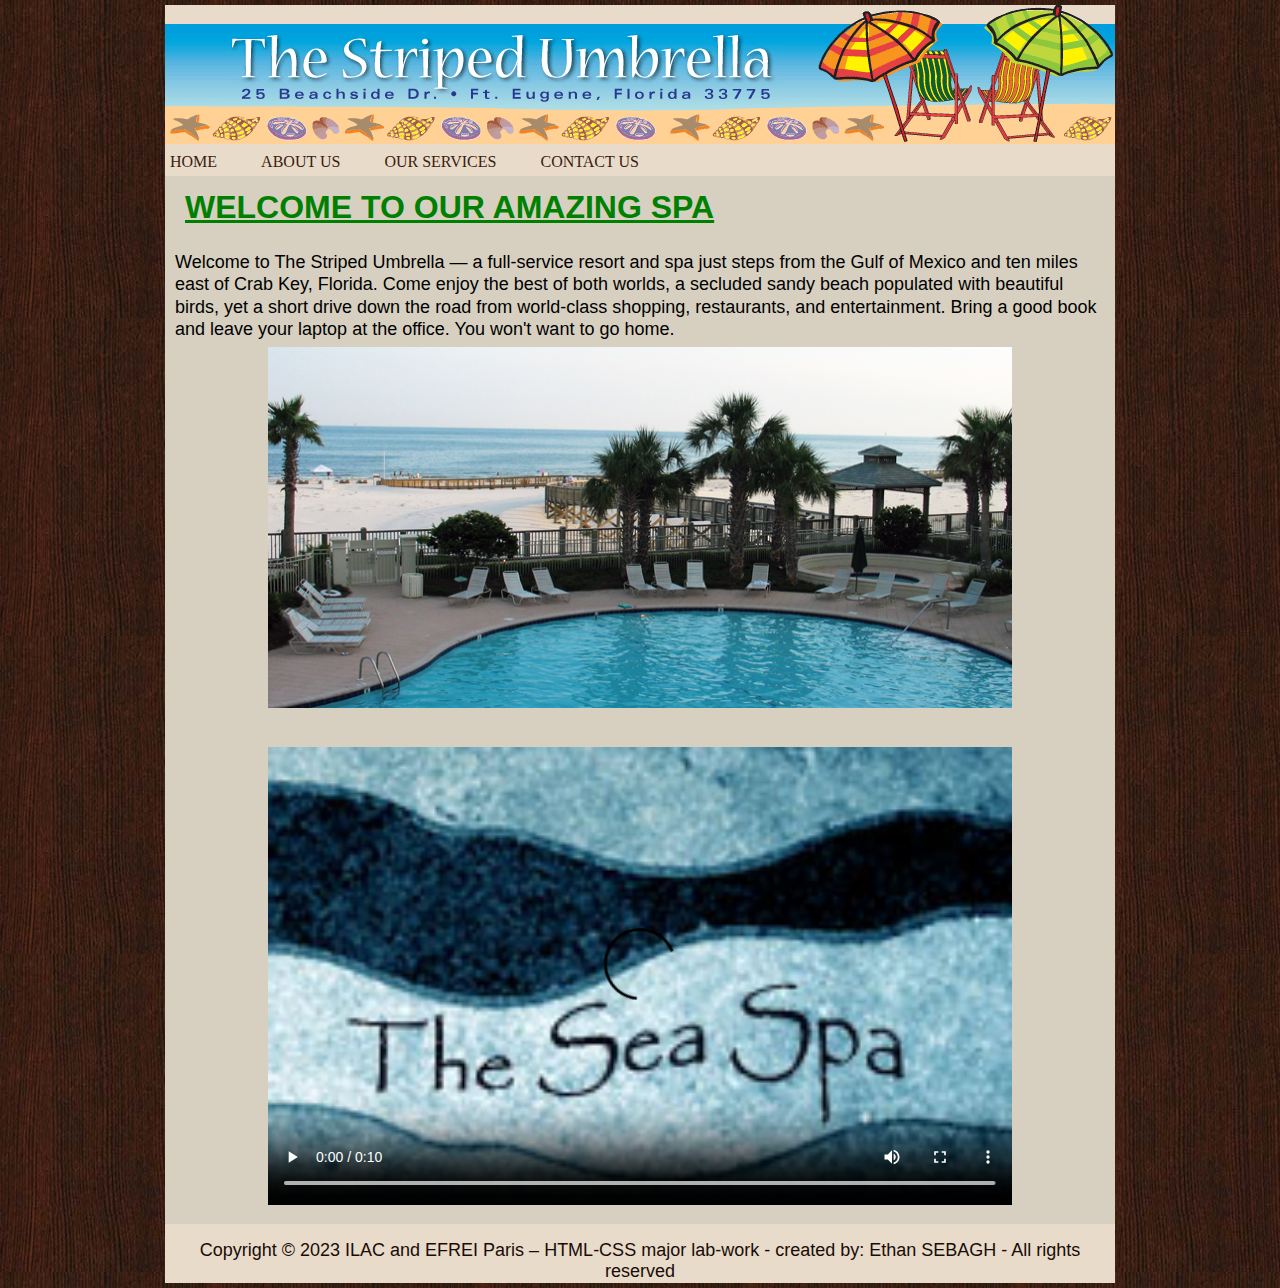
<file: index.html>
<!DOCTYPE html>
<html lang="en">
<head>
    <meta charset="UTF-8">
    <link rel= "stylesheet" href="css/style.css">
    <title>Home</title>
</head>
<body id="body">
<div class="container">
    <header>
        <img src="assets/images/su_banner.gif" alt="su_banner_img">
        <nav id="man-nav">
            <ul>
                <li><a href="index.html">Home</a></li>
                <li><a href="about.html">About Us</a></li>
                <li><a href="services.html">Our Services</a></li>
                <li><a href="contact.html">Contact Us</a></li>
            </ul>
        </nav>
    </header>

    <main class="content">
        <h2> Welcome To Our Amazing Spa </h2>
        <br>
        <p>
            Welcome to The Striped Umbrella — a full-service resort and spa just steps from the Gulf of Mexico and ten miles east
            of Crab Key, Florida. Come enjoy the best of both worlds, a secluded sandy beach populated with beautiful birds, yet a
            short drive down the road from world-class shopping, restaurants, and entertainment. Bring a good book and leave your
            laptop at the office. You won't want to go home.
        </p>
        <img class= "img-centre" src="assets/images/pool.jpg" alt="pool_img">
        <br>
        <video src="assets/media/w3schooldemo.mp4" width="400px" controls poster="assets/images/sea_spa_logo.jpg"></video>

    </main>

    <footer>
        <br>
        <p>Copyright © 2023 ILAC and EFREI Paris – HTML-CSS major lab-work - created by: Ethan SEBAGH - All rights
            reserved
        </p>

    </footer>
</div>
</body>
</html>
</file>
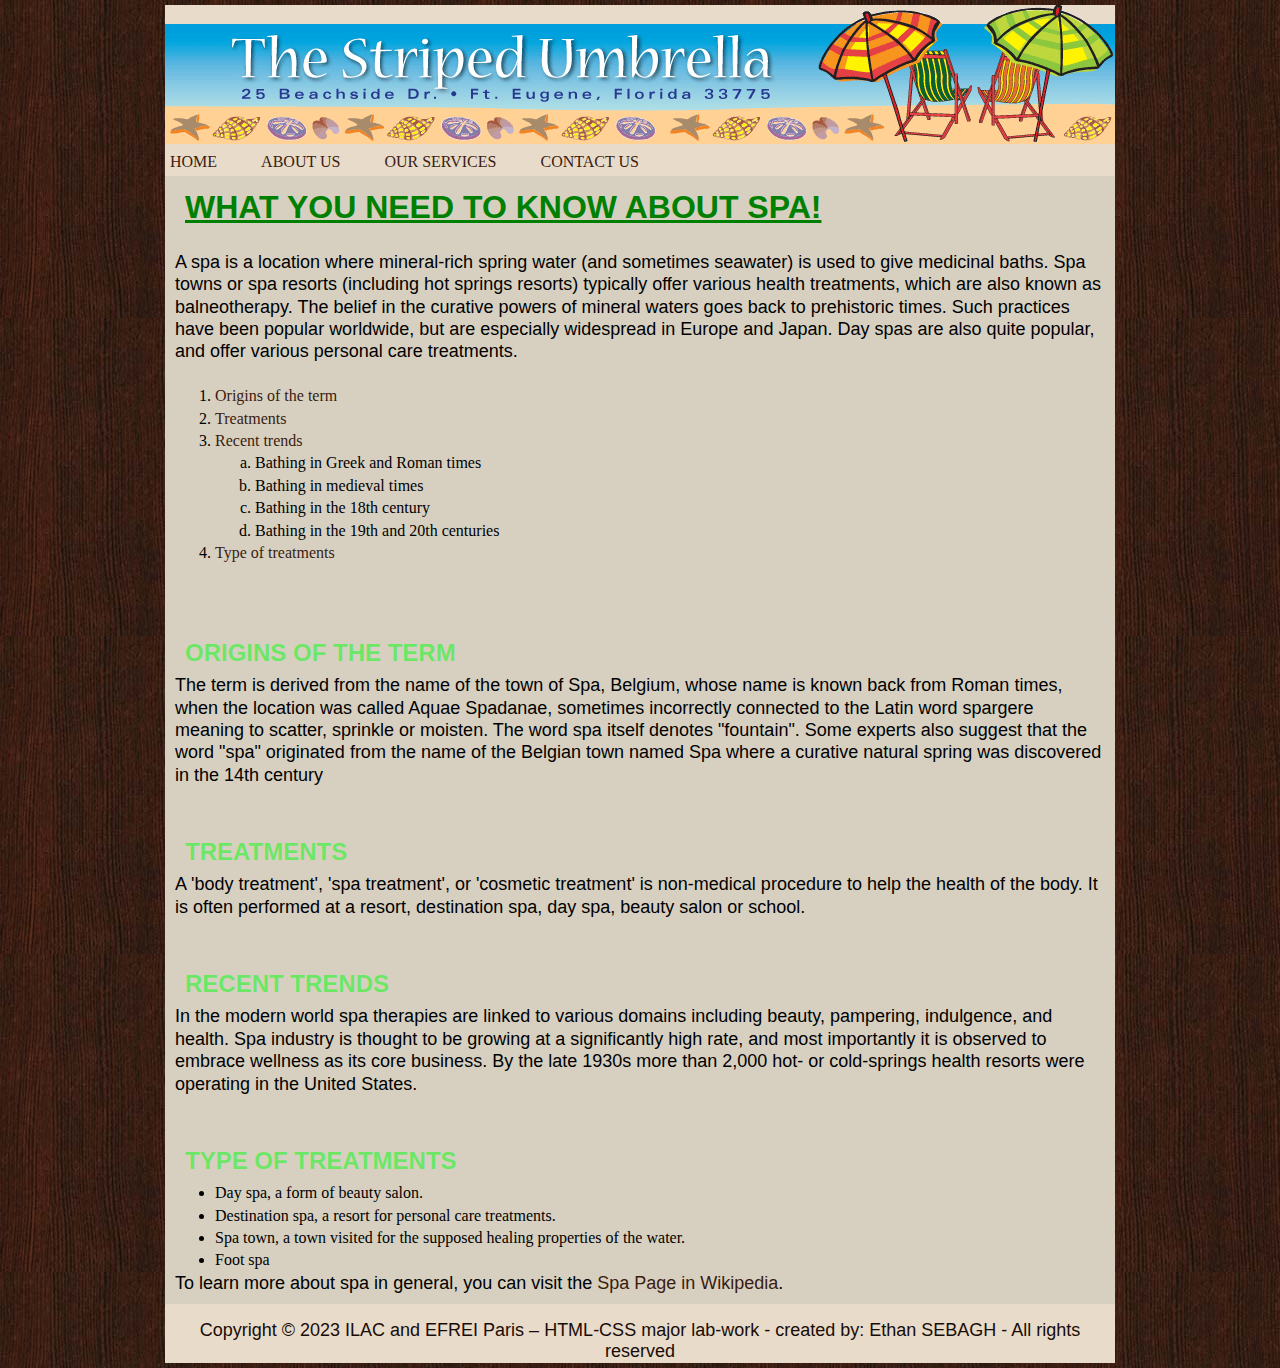
<file: about.html>
<!DOCTYPE html>
<html lang="en">
<head>
    <meta charset="UTF-8">
    <link rel= "stylesheet" href="css/style.css">
    <title>About Us</title>
</head>

<body id="body">
<div class="container">
    <header>
        <img src="assets/images/su_banner.gif" alt="su_banner_img">
        <nav id="man-nav">
            <ul>
                <li><a href="index.html">Home</a></li>
                <li><a href="about.html">About Us</a></li>
                <li><a href="services.html">Our Services</a></li>
                <li><a href="contact.html">Contact Us</a></li>
            </ul>
        </nav>
    </header>

    <main class="content">
        <h2>What you need to know about spa!</h2>
        <br>
        <p>
            A spa is a location where mineral-rich spring water (and sometimes seawater) is used to give medicinal baths. Spa towns
            or spa resorts (including hot springs resorts) typically offer various health treatments, which are also known as
            balneotherapy. The belief in the curative powers of mineral waters goes back to prehistoric times. Such practices have
            been popular worldwide, but are especially widespread in Europe and Japan. Day spas are also quite popular, and offer
            various personal care treatments.
        </p>
        <br>
        <ol>
            <li><a href="#origins">Origins of the term</a></li>
            <li><a href="#treatments">Treatments</a></li>
            <li><a href="#recent">Recent trends</a>
                <ol type="a">
                    <li>Bathing in Greek and Roman times</li>
                    <li>Bathing in medieval times</li>
                    <li>Bathing in the 18th century</li>
                    <li>Bathing in the 19th and 20th centuries</li>
                </ol>
            </li>
            <li><a href="#type_treatment">Type of treatments</a></li>
        </ol>


        <br><br><br>
        <h3 id="origins">Origins of the term</h3>
        <p>
            The term is derived from the name of the town of Spa, Belgium, whose name is known back from Roman times, when
            the location was called Aquae Spadanae, sometimes incorrectly connected to the Latin word spargere meaning to
            scatter, sprinkle or moisten. The word spa itself denotes "fountain". Some experts also suggest that the word "spa"
            originated from the name of the Belgian town named Spa where a curative natural spring was discovered in the 14th
            century
        </p>


        <br><br>
        <h3 id="treatments">Treatments</h3>
        <p>
            A 'body treatment', 'spa treatment', or 'cosmetic treatment' is non-medical procedure to help the health of the body. It
            is often performed at a resort, destination spa, day spa, beauty salon or school.
        </p>


        <br><br>
        <h3 id="recent">Recent trends</h3>
        <p>
            In the modern world spa therapies are linked to various domains including beauty, pampering, indulgence, and health.
            Spa industry is thought to be growing at a significantly high rate, and most importantly it is observed to embrace
            wellness as its core business. By the late 1930s more than 2,000 hot- or cold-springs health resorts were operating in the
            United States.
        </p>


        <br><br>
        <h3 id="type_treatment">Type of treatments</h3>
        <ul>
            <li>Day spa, a form of beauty salon.</li>
            <li>Destination spa, a resort for personal care treatments.</li>
            <li>Spa town, a town visited for the supposed healing properties of the water.</li>
            <li>Foot spa</li>
        </ul>
        <p>
            To learn more about spa in general, you can visit the <a href="https://en.wikipedia.org/wiki/Spa">Spa Page in Wikipedia</a>.
        </p>

    </main>

    <footer>
        <br>
        <p>Copyright © 2023 ILAC and EFREI Paris – HTML-CSS major lab-work - created by: Ethan SEBAGH - All rights
            reserved
        </p>

    </footer>
</div>
</body>
</html>
</file>
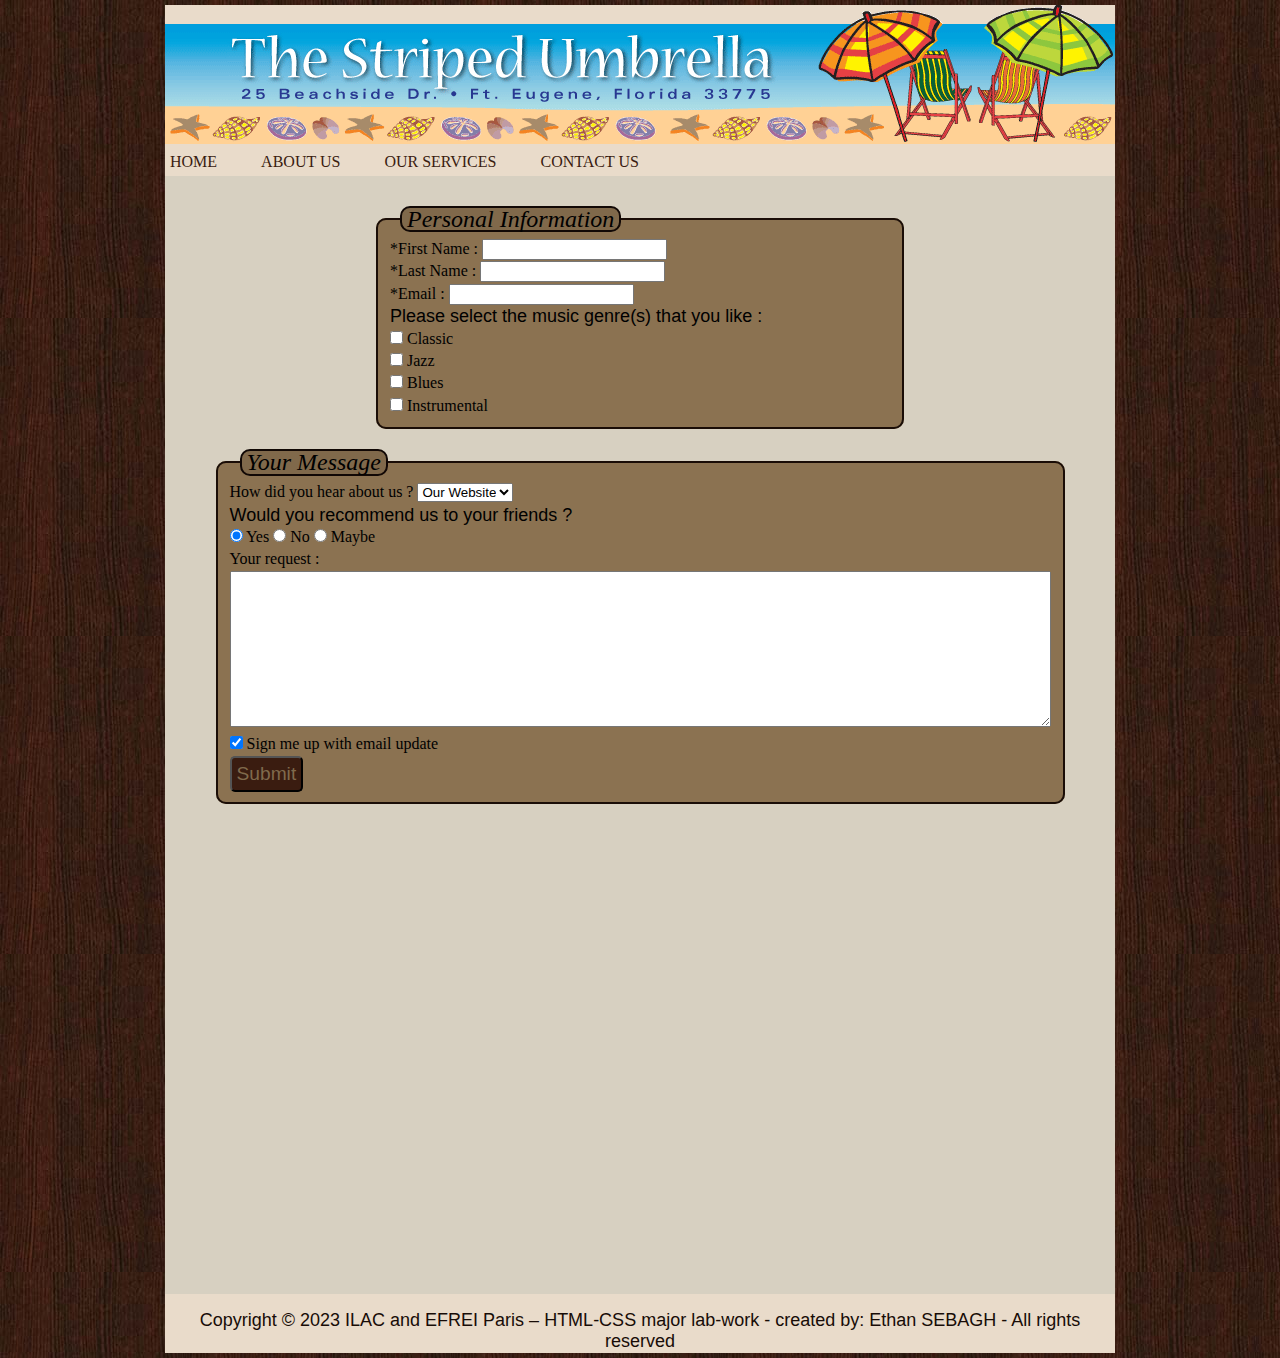
<file: contact.html>
<!DOCTYPE html>
<html lang="en">
<head>
    <meta charset="UTF-8">
    <link rel= "stylesheet" href="css/style.css">
    <title>Contact Us</title>
</head>

<body id="body">
<div class="container">
    <header>
        <img src="assets/images/su_banner.gif" alt="su_banner_img">
        <nav id="man-nav">
            <ul>
                <li><a href="index.html">Home</a></li>
                <li><a href="about.html">About Us</a></li>
                <li><a href="services.html">Our Services</a></li>
                <li><a href="contact.html">Contact Us</a></li>
            </ul>


        </nav>
    </header>

    <main class="content">
        <section>
            <fieldset>
                <legend>Personal Information </legend>
                <label for="Fname">*First Name :</label>
                <input required="true" type="text" max="25" id="Fname">
                <br>
                <label for="name">*Last Name :</label>
                <input required="true" type="text" max="25" id="name">
                <br>

                <label for="mail">*Email :</label>
                <input required="true" type="email" max="35" id="mail">
                <p>Please select the music genre(s) that you like :</p>
                <input type="checkbox" id="music">
                <label for="music">Classic</label>
                <br>
                <input type="checkbox" id="music1">
                <label for="music1">Jazz</label>
                <br>
                <input type="checkbox" id="music2">
                <label for="music2">Blues</label>
                <br>
                <input type="checkbox" id="music3">
                <label for="music3">Instrumental</label>
            </fieldset>
        </section>
        <section>
            <fieldset>
                <legend>Your Message</legend> </legend>
                <label for="how">How did you hear about us ?</label>
                <select id="how">

                    <option value="WS">Our Website</option>
                    <option value="Fr">Friends</option>
                    <option value="TV">TV Adv</option>
                    <option value="Ot">Other</option>
                </select>
                <br>
                <p>Would you recommend us to your friends ?</p>
                <input id="Y" type="radio" checked>
                <label for="Y">Yes</label>
                <input type="radio" id="N">
                <label for="N">No</label>
                <input type="radio" id="M">
                <label for="M">Maybe</label>
                <br>
                <label for="com">Your request :</label>
                <br>
                <textarea name="comentary" id="com" cols="100" rows="10"></textarea>
                <br>
                <input id="s" type="checkbox" checked>
                <label for="s">Sign me up with email update</label>
                <br>
                <input type="submit">
            </fieldset>
        </section>

        <section>
            <iframe src="https://www.google.com/maps/embed?pb=!1m18!1m12!1m3!1d2885.865810933453!2d-79.39233542464545!3d43.671760551231415!2m3!1f0!2f0!3f0!3m2!1i1024!2i768!4f13.1!3m3!1m2!1s0x882b2e0b64e1140d%3A0xd11156503e310196!2sSpa%20at%20Four%20Seasons%20Toronto!5e0!3m2!1sfr!2sca!4v1694610827775!5m2!1sfr!2sca" width="600" height="450" style="border:0;" allowfullscreen="" loading="lazy" referrerpolicy="no-referrer-when-downgrade"></iframe>
        </section>

    </main>


    <footer>
        <br>
        <p>Copyright © 2023 ILAC and EFREI Paris – HTML-CSS major lab-work - created by: Ethan SEBAGH - All rights
            reserved
        </p>

    </footer>
</div>
</body>
</html>
</file>
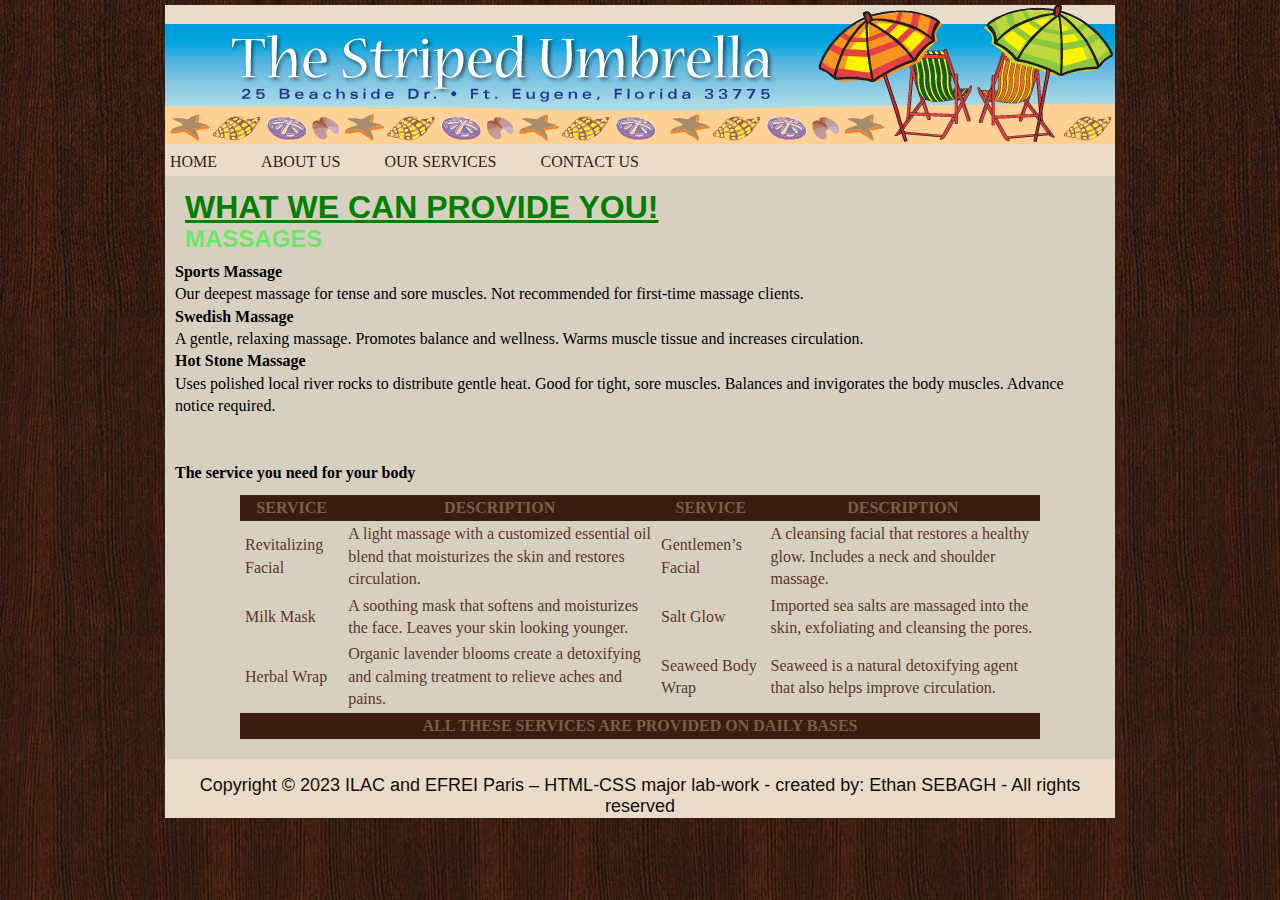
<file: services.html>
<!DOCTYPE html>
<html lang="en">
<head>
    <meta charset="UTF-8">
    <link rel= "stylesheet" href="css/style.css">
    <title>Our Services</title>
</head>

<body id="body">
<div class="container">
    <header>
        <img src="assets/images/su_banner.gif" alt="su_banner_img">
        <nav id="man-nav">
            <ul>
                <li><a href="index.html">Home</a></li>
                <li><a href="about.html">About Us</a></li>
                <li><a href="services.html">Our Services</a></li>
                <li><a href="contact.html">Contact Us</a></li>
            </ul>
        </nav>
    </header>

    <main class="content">
        <h2>What we can provide you!</h2>
        <h3>Massages</h3>

        <dl>
            <dt>Sports Massage</dt>
            <dd>Our deepest massage for tense and sore muscles. Not recommended for first-time massage clients.</dd>
            <dt>Swedish Massage</dt>
            <dd>A gentle, relaxing massage. Promotes balance and wellness. Warms muscle tissue and increases circulation.</dd>
            <dt>Hot Stone Massage</dt>
            <dd>Uses polished local river rocks to distribute gentle heat. Good for tight, sore muscles. Balances and invigorates
                the body muscles. Advance notice required.</dd>
        </dl>
        <br>
        <br>
        <table>
            <thead><strong>The service you need for your body</strong></thead>
            <tbody>
            <tr>
                <th>Service</th>
                <th>Description</th>
                <th>Service</th>
                <th>Description</th>
            </tr>
            <tr>
                <td>Revitalizing Facial</td>
                <td>A light massage with a customized
                    essential oil blend that moisturizes
                    the skin and restores circulation.</td>
                <td>Gentlemen’s Facial </td>
                <td>A cleansing facial that
                    restores a healthy glow.
                    Includes a neck and
                    shoulder massage.</td>
            </tr>
            <tr>
                <td>Milk Mask </td>
                <td>A soothing mask that softens and
                    moisturizes the face. Leaves your
                    skin looking younger.</td>
                <td>Salt Glow</td>
                <td>Imported sea salts are
                    massaged into the skin,
                    exfoliating and cleansing
                    the pores.</td>
            </tr>
            <tr>
                <td>Herbal Wrap</td>
                <td>Organic lavender blooms create a
                    detoxifying and calming treatment
                    to relieve aches and pains.</td>
                <td>Seaweed Body Wrap</td>
                <td>Seaweed is a natural
                    detoxifying agent that also
                    helps improve circulation.</td>
            </tr>
            </tbody>
            <tfoot>
            <tr><td colspan="4"><strong>All these services are provided on daily bases</strong></td></tr></tfoot>
        </table>
    </main>

    <footer>
        <br>
        <p>Copyright © 2023 ILAC and EFREI Paris – HTML-CSS major lab-work - created by: Ethan SEBAGH - All rights
            reserved
        </p>

    </footer>
</div>
</body>
</html>
</file>
<file: css/style.css>
/* Q#: All the elements have margin of 0 from the top, bottom, left, and right */
* {
    margin: 0;
}


body{
    background-image: url("../assets/images/dark-wood1.jpg");
    color: rgb(0, 0, 0 );
}

h2{
    font-weight: bold;
    text-decoration: underline;
    font-family: sans-serif;
    font-size: xx-large;
    margin: 10px;
    text-transform: uppercase;
    color: green;
}
h3{
    font-family: sans-serif;
    font-size: x-large;
    margin: 10px;
    text-transform: uppercase;
    color: rgba(0, 255, 10, 0.5);
}
p{
    font-family: sans-serif;
    font-size: large;
}

.container{
    max-width: 1300px;
    width: 950px;
    margin-bottom: 5px;
    margin-top: 5px;
    margin-left: auto;
    margin-right: auto;
    background-color: #d7d0c1;
}

.content{
    line-height: 1.4em;
    padding: 10px;
}

header, header a, nav, footer{
    background-color: #e9dbca;
    color: #180c07;
}

header ul{
    margin: 0;
    padding: 5px;
}

header li{
    display: inline;
    margin-right: 40px;
    text-transform: uppercase;
    text-decoration: none;
}

a:link{
    color: #3a1c10;
    text-decoration: none;
}

a:visited{
    color: #086586;
}

a:hover{
    color: #086586;
    background-color: #3a1c10;
    border-radius: 10px;
    padding: 5px;
}

a:active{
    color: #6b4615;
}

.img-centre{
    display: block;
    margin-left: auto;
    margin-right: auto;
    width: 80%;
    margin-top: 5px;
    margin-bottom: 5px;
    padding: 2px;
}

video{
    display: block;
    margin-left: auto;
    margin-right: auto;
    width: 80%;
    margin-top: 10px;
    margin-bottom: 10px;
}

table{
    width: 800px;
    margin-right: auto;
    margin-left: auto;
    margin-top: 10px;
    margin-bottom: 10px;
    border-collapse: collapse;
}

td, th{
    color: #5d3627;
    padding-bottom: 2px;
    padding-top: 2px;
    padding-left: 5px;
    padding-right: 5px;
}

table th, tfoot td{
    text-transform: uppercase;
    background-color: #3a1c10;
    color: #766145;
    text-align: center;
}

dt{
    font-weight: bold;
}

footer{
    font-size: 80%;
    text-align: center;
    padding-top: 1px;
    padding-bottom: 1px;
    padding-right: 0;
    padding-left: 0;
}

iframe{
    margin-top: 10px;
    margin-bottom: 10px;
    display: block;
    margin-left: auto;
    margin-right: auto;
}

fieldset{
    width: 500px;
    margin-right: auto;
    margin-left: auto;
    margin-top: 20px;
    margin-bottom: 20px;
    border-radius: 10px;
    border: 2px solid #1a0d07;
    background-color: #8b7251;
}

legend{
    font-style: italic;
    font-size: x-large;
    border-radius: 10px;
    border: 2px solid #110805;
    background-color: #80694b;
    margin-right: 10px;
    margin-left: 10px;
    margin-top: 0px;
    margin-bottom: 0px;
    padding-top: 0px;
    padding-bottom: 0px;
    padding-right: 5px;
    padding-left: 5px;
}

input[type="submit"]{
    padding: 5px;
    font-size: larger;
    border-radius: 5px;
    color: #806a4c;
    background-color: #3a1c10;
}

input[type="submit"]:hover{
    color: #3a1c10;
    background-color: #8c7659;
    cursor: pointer;
}
</file>
